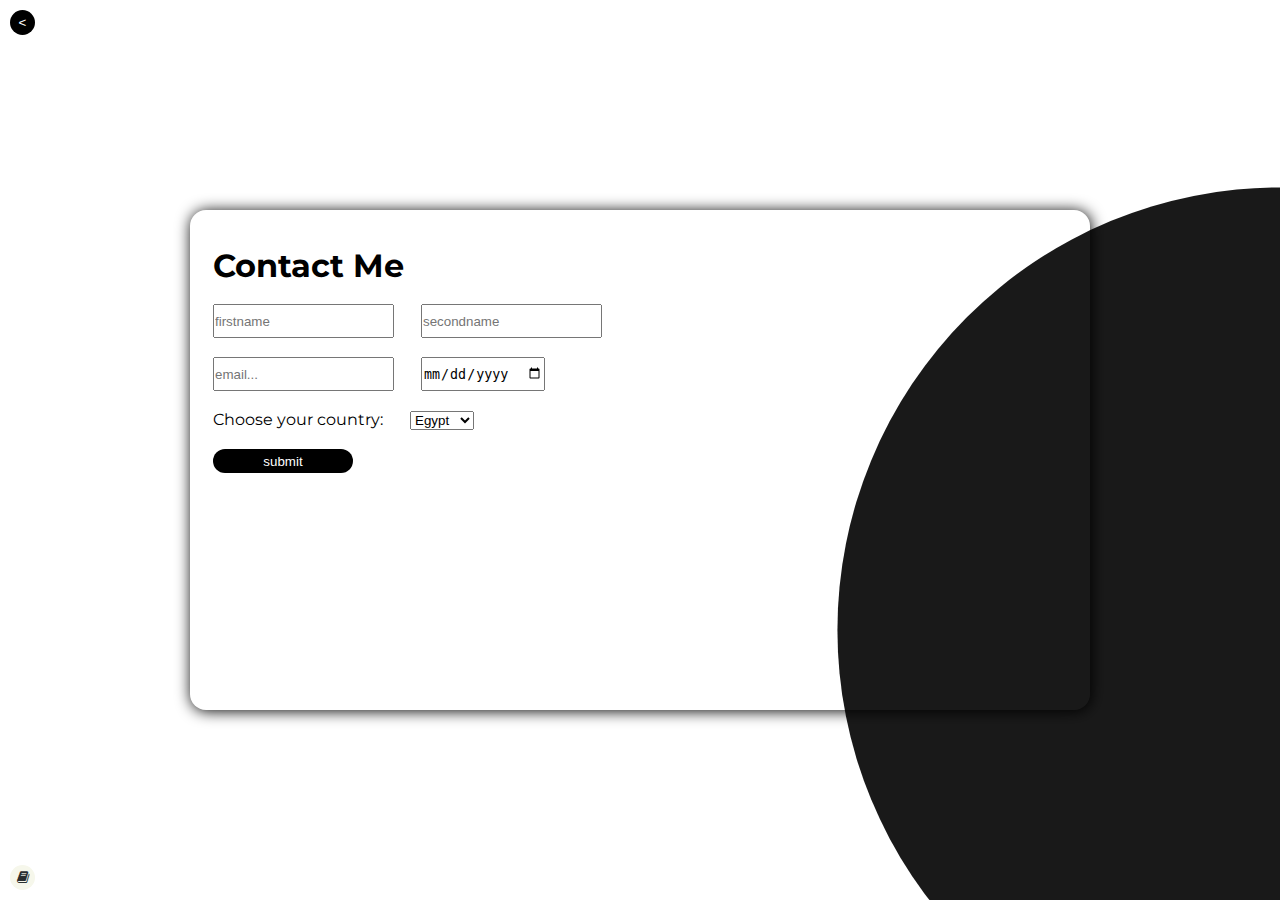
<file: contact/index.html>
<!DOCTYPE html>
<html lang="en">
<head>
    <meta charset="UTF-8">
    <meta name="viewport" content="width=device-width, initial-scale=1.0">
    <link rel="stylesheet" href="style.css">
    <meta content="contact" name="description">
    <link rel="icon" href="./icon/icon.png">
    <link rel="stylesheet" href="https://cdnjs.cloudflare.com/ajax/libs/font-awesome/4.7.0/css/font-awesome.min.css">
    <link rel="preconnect" href="https://fonts.googleapis.com">
    <link rel="preconnect" href="https://fonts.gstatic.com" crossorigin>
    <link href="https://fonts.googleapis.com/css2?family=Montserrat:ital,wght@0,100..900;1,100..900&display=swap" rel="stylesheet">
    <title>barmijny|contact</title>
</head>
<body>
    <a href="../index.html"><button id="go-back"><</button></a>
    <center>
        <div class="input">
            <br>
            <h1>Contact Me</h1>
            <br>
            <div class="content">
                <form action="insert.php" method="post">
                    <input type="text" placeholder="firstname" class="o-in" id="first-name" name="uname">
                    <input type="text" placeholder="secondname" class="o-in" id="second-name">
                    <br>
                    <br>
                    <input type="email" placeholder="email..." class="o-in" id="email" name="email">
                    <input type="date" id="birthday" class="o-in">
                    <br>
                    <br>
                    <label class="margin" for="country">Choose your country:</label>
                    <select class="margin" id="country" name="country" form="country">
                        <option value="Egypt">Egypt</option>
                        <option value="saudia">Suadia</option>
                        <option value="Yemen">Yemen</option>
                        <option value="seria">seria</option>
                        <option value="Russia">russia</option>
                    </select>
                    <br>
                    <br>
                    <button class="submit" id="submit" name="submit">submit</button>
                </form>
            </div>
        </div>
    </center>
    <style>
        .loader {
            width: 100px;
            height: 30px;
            display: flex;
            margin-top: 300px;
        }
        
        .loader:before,
        .loader:after {
            content: "";
            flex: 1;
            margin: 0 5px;
            background: #ffffff;
            clip-path: polygon(0 10px,calc(100% - 15px) 10px,calc(100% - 15px) 0,100% 50%,calc(100% - 15px) 100%,calc(100% - 15px) calc(100% - 10px),0 calc(100% - 10px));
            animation: l3 .5s infinite alternate;
        }
        .loader:after {
            --s:-1;
        }
        
        @keyframes l3 {
            0%  {transform: scaleX(var(--s,1)) translate(-4px)}
            100%{transform: scaleX(var(--s,1)) translate( 4px)}
        }
        
        .loader-main{
            background-color: #000000;
            z-index: 100;
            width: 100%;
            height: 100vh;
            position: fixed;
        }
        @media(max-width:700px){
            .loader{
                margin-top: 270px;
            }
        }
    </style>
    <button id="day-show"><i class="fa fa-book"></i></button>
    <script src="./contact.js"></script>
</body>
</html>
</file>
<file: contact/style.css>
*{
    margin: 0px;
    padding: 0px;
}

body{
    background-color: #ffffff;
    height: 100vh;
    width: 100%;
    display: flex;
    justify-content: center;
    align-items: center;
}

body::after{
    content: '';
    height: 100%;
    width: 100%;
    background-color: #000000;
    position: absolute;
    z-index: 2;
    opacity: .9;
    clip-path: circle(40% at right 70%);
}

.close{
    background:none;
    color: white;
    border: none;
    font-size: 17px;
    text-align: left !important;
    justify-content: left !important;
}

.input{
    background-color: white;
    box-shadow: 1px 1px 15px black;
    height: 500px;
    border-radius: 16px;
    width:900px;
    position: relative;
    top:10px;
    font-family: "Montserrat", sans-serif;
    text-align: left;
}

.input h1{
    color: #000000;
    margin-left: 23px;
    margin-top: 17px;
}

.content{
    z-index: 3;
}

.o-in{
    height: 30px;
    margin-left: 23px;
}

.margin{
    margin-left: 23px;
    color:#000000;
}

#country{
    color: black;;
}

.nav-item{
    display: inline-block;
}

.nav-link{
    color: #ffffd9;
    text-decoration: none;
}

#go-back{
    color: #ffffff;
    background-color: #000000;
    width: 25px;
    height: 25px;
    border-radius: 90px;
    border: none;
    position: fixed;
    top: 10px;
    cursor: pointer;
    text-decoration: none;
    left: 10px;
}

.submit{
    margin-left: 23px;
    background-color: #000000;
    color: #ffffff;
    width: 140px;
    border: none;
    height: 24px;
    transition: 0.7s;
    border-radius: 90px;
    cursor: pointer;
    z-index: 90;
}

.submit:hover{
    background: none;
    border: 1px solid #000000;
    color: black;
}

#particles-js{
    background-color: #393e41;
    width: 100%;
    height: 100vh;
    z-index: -5;
}

.n{
    margin-left: 23px;
    color: #ffffd9;
}

#day-show{
    background-color: #f6f7eb;
    color: #2a2e30;
    border-radius: 90px;
    width: 25px;
    height: 25px;
    border: none;
    position: fixed;
    bottom: 10px;
    left: 10px;
    cursor: pointer;

}

.n{
    display: none;
}

@media (max-width:1023px){
    .input{
        width: 300px;
    }

    body::after{
        z-index: -1;
    }
}
</file>
